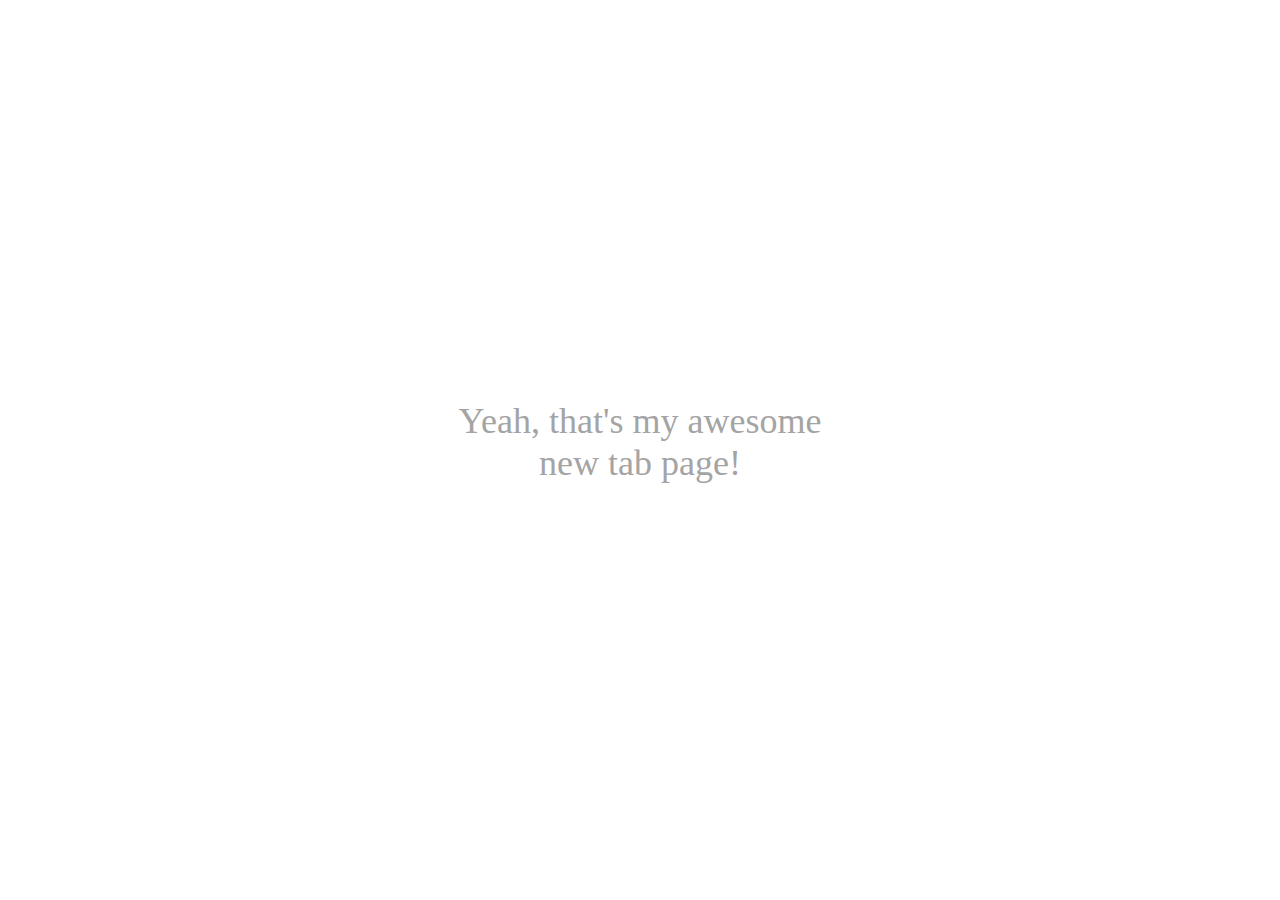
<file: newtab.html>
<html>
	<head>
		<style type="text/css">
			body, html {
				margin: 0;
				padding: 0;
				width: 100%;
				height: 100%;
				font-size: 18px;
				font-family: Georgia;
			}
			h1 {
				position: absolute;
				width: 400px;
				height: 100px;
				color: #A4A4A4;
				font-weight: normal;
				left: 50%;
				top: 50%;
				margin: -50px 0 0 -200px;
				text-align: center;
			}
		</style>
	</head>
	<body>
		<h1>Yeah, that's my awesome new tab page!</h1>
	</body>
</html>
</file>
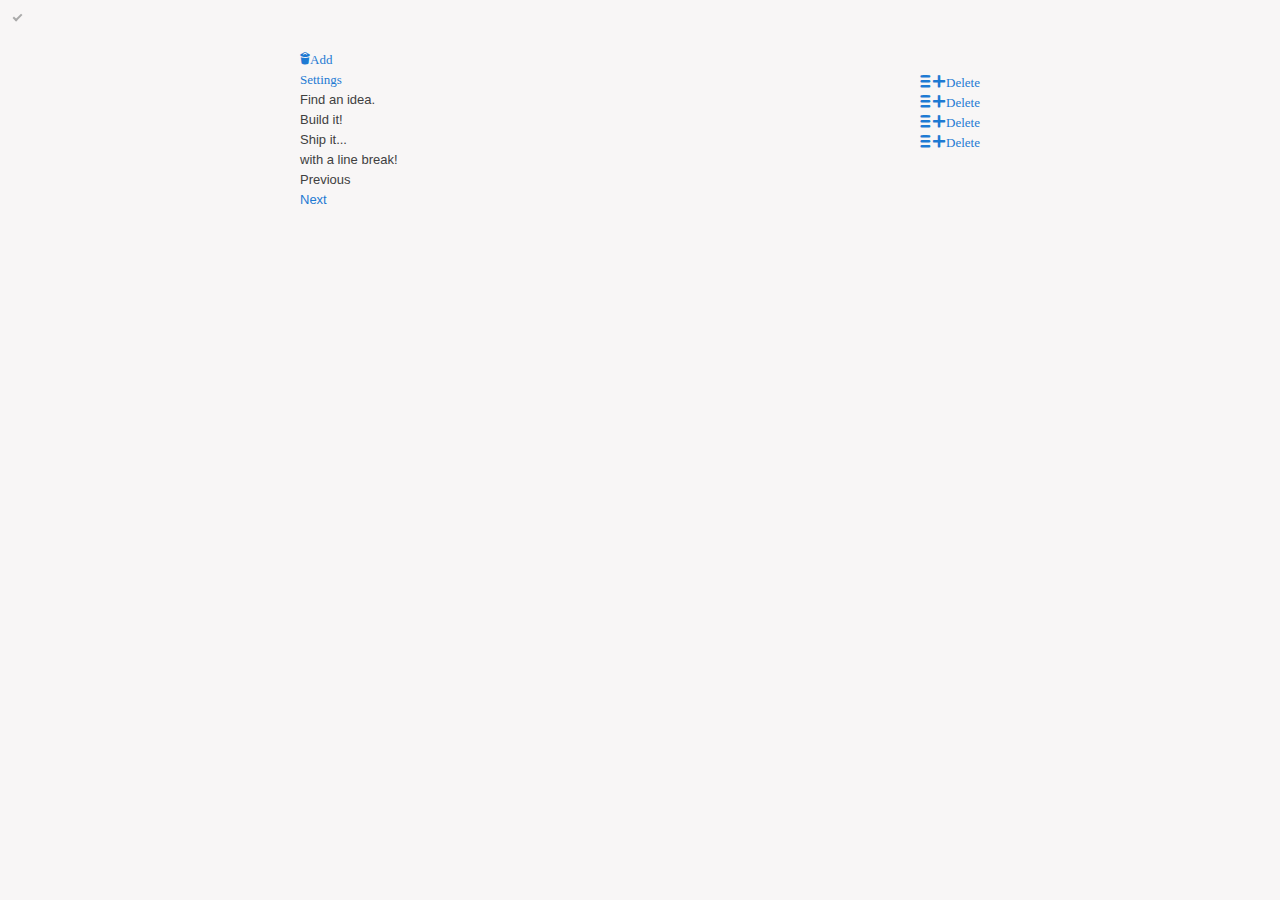
<file: options2.html>
<html>
<head><title>My Test Extension Options</title>
<link rel="stylesheet" type="text/css" href="options2.css">
</head>

<body>
<div class="container">
	<section class="todo">
		<ul class="todo-controls">
			<li><a href="javascript:void(0);" class="icon-add">Add</a></li>
			<li><a href="javascript:void(0);" class="icon-delete">Delete</a></li>
			<li class="right"><a href="javascript:void(0);" class="icon-settings">Settings</a></li>
		</ul>
	
		<ul class="todo-list">
			<li class="done">
				<input type="checkbox" id="find" checked disabled/> 
				<label class="toggle" for="find"></label>
				<a class="icon-delete" href="javascript:void(0);">Delete</a>
				Find an idea.
			</li>
			<li>
				<input type="checkbox" id="build"/> 
				<label class="toggle" for="build"></label>
				<a class="icon-delete" href="javascript:void(0);">Delete</a>
				Build it!
			</li>
			<li>
				<input type="checkbox" id="ship"/> 
				<label class="toggle" for="ship"></label>
				<a class="icon-delete" href="javascript:void(0);">Delete</a>
				Ship it...<br />
				with a line break!
			</li>
		</ul>
		
		<ul class="todo-pagination">
			<li class="previous"><span><i class="icon-previous"></i> Previous</span></li>
			<li class="next"><a href="javascript:void(0);">Next <i class="icon-next"></i></a></li>
		</ul>
	</section>
</div>
</body>
</html>
</file>
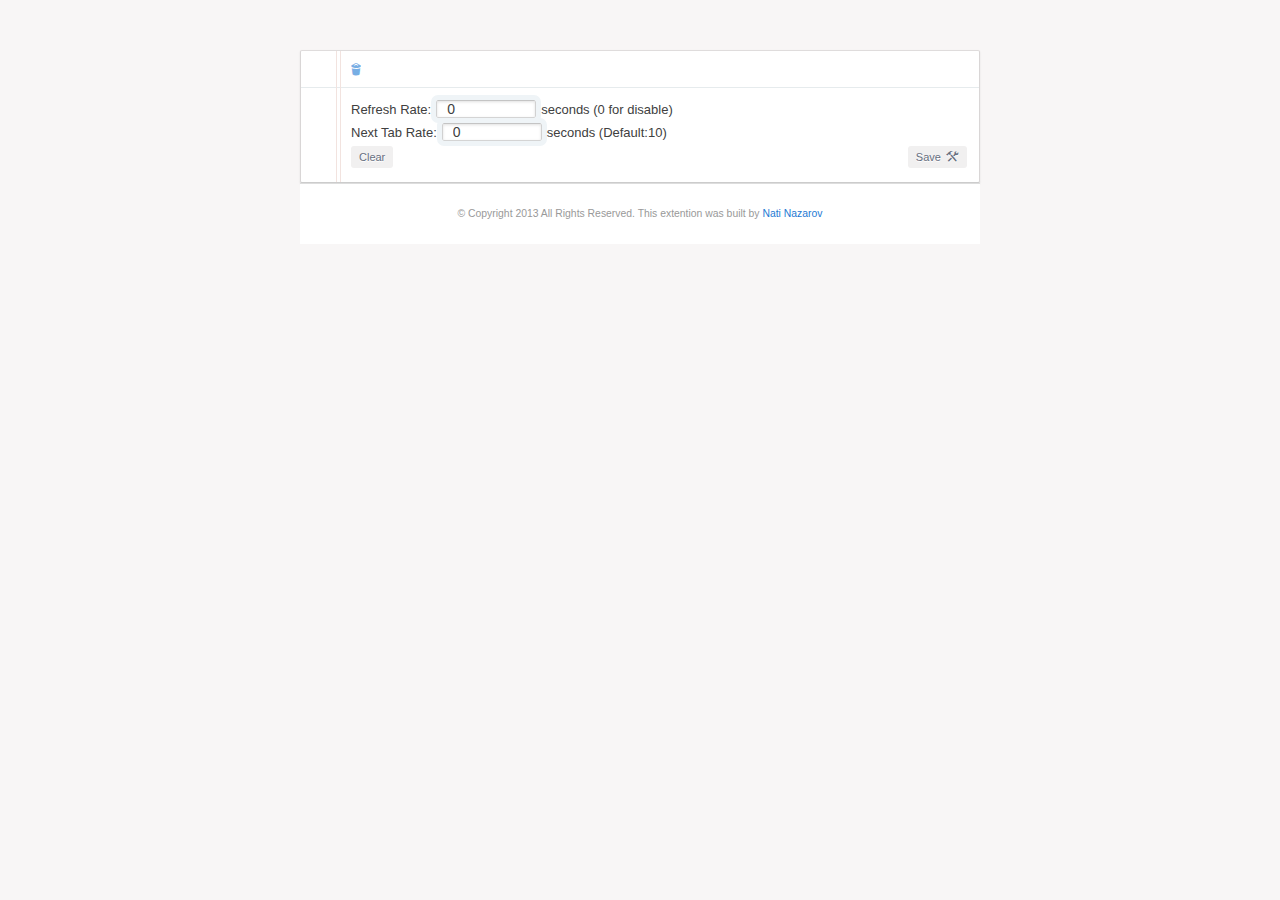
<file: html/options.html>
<html>
<head><title>Tabs-Switcher Extension Options</title>
<link rel="stylesheet" type="text/css" href="../css/options.css">
</head>

<body>
<div class="container">
	<section class="options">
		<ul class="paths-controls">
			<li><a href="#" class="icon-add add-button"></a></li>
		</ul>
	
		<ul class="path-list">
		</ul>
		
		<ul class="paths-footer">
			<li class="refresh">Refresh Rate:<input id="refresh-input" type="number" placeholder="[0-...]" value="0" name="refresh">seconds (0 for disable)</li>
			<li class="refresh">Next Tab Rate:<input type="number" placeholder="[1-...]" value="0" name="nextTab">seconds (Default:10)</li>
			<li class="clear"><a id="clear-button" href="#">Clear<i class="icon-clear"></i></a></li>
			<li class="save"><a id="save-button" href="#" >Save <i class="icon-save"></i></a></li>
		</ul>
	</section>
	<section class="add-container">
		<div class="background"></div>
		<div class="add-form">
			<div class="path-header">
				<a href="#" class="icon-close close-button right"></a>
				<h1>Add Path</h1> 
			</div>
			<p><input type="text" name="Name" value="" placeholder="Name"></p>
			<p><input type="url" name="path" value="" placeholder="Path"></p>
			<p class="submit"><input type="submit" name="commit" value="Add"></p>
		</div>
	</section>
	<div id="footer">
		&copy; Copyright 2013 All Rights Reserved. This extention was built by <a href="http://lnkd.in/dHcD9Ks">Nati Nazarov</a>
	</div>
</div>
</body>
<script src="../libs/jquery-2.0.3.min.js"></script>
<script src="../js/options.js"></script>
</html>
</file>
<file: options2.css>
/* http://meyerweb.com/eric/tools/css/reset/ 
   v2.0 | 20110126
   License: none (public domain)
 */

html, body, div, span, applet, object, iframe, h1, h2, h3, h4, h5, h6, p, blockquote, pre, a, abbr, acronym, address, big, cite, code, del, dfn, em, img, ins, kbd, q, s, samp, small, strike, strong, sub, sup, tt, var, b, u, i, center, dl, dt, dd, ol, ul, li, fieldset, form, label, legend, table, caption, tbody, tfoot, thead, tr, th, td, article, aside, canvas, details, embed, figure, figcaption, footer, header, hgroup, menu, nav, output, ruby, section, summary, time, mark, audio, video {
    margin: 0;
    padding: 0;
    border: 0;
    font-size: 100%;
    font: inherit;
    vertical-align: baseline;
}

article, aside, details, figcaption, figure, footer, header, hgroup, menu, nav, section { display: block }

body { line-height: 1 }

ol, ul { list-style: none }

blockquote, q { quotes: none }

blockquote:before, blockquote:after, q:before, q:after {
    content: '';
    content: none;
}

table {
    border-collapse: collapse;
    border-spacing: 0;
}

/* ========================================================
   Page
   =====================================================
   ================================================== */

body {
    background: #f8f6f6;
    color: #404040;
    font-family: 'Lucida Grande', Verdana, sans-serif;
    font-size: 13px;
    font-weight: normal;
    line-height: 20px;
}

a {
    color: #1e7ad3;
    text-decoration: none;
}

a:hover { text-decoration: underline }

.container {
    margin: 50px auto;
    width: 680px;
}

/* ========================================================
   Icons
   =====================================================
   ================================================== */

@font-face {
  font-family: 'icomoon';
  src:url('fonts/icomoon.woff') format('woff');
  font-weight: normal;
  font-style: normal;
}

[class^="icon-"], [class*=" icon-"] {
  font-family: 'icomoon';
  speak: none;
  font-style: normal;
  font-weight: normal;
  font-variant: normal;
  text-transform: none;
  line-height: 1;

  /* Better Font Rendering =========== */
  -webkit-font-smoothing: antialiased;
}

.icon-add:before { content: "\e601"; }

.icon-save:before { content: "\e602"; }

.icon-close{
  margin-right: -4px;
  margin-top: -4px;
}
.icon-close:hover{
  text-decoration: none;
}
.icon-close:before { content: "\e603"; }

.icon-delete { 
  float: right;
  margin-top: 5px;
 }
 .icon-delete:before{ content: "\e600"; }
/* ========================================================
   Paths List
   =====================================================
   ================================================== */

.options {
    position: relative;
    margin: 0 auto;
    padding: 12px 0;
    background: #fff;
    border: 1px solid;
    border-color: #dfdcdc #d9d6d6 #ccc;
    border-radius: 2px;
    -webkit-box-shadow: 0 1px 2px rgba(0, 0, 0, 0.1);
    box-shadow: 0 1px 2px rgba(0, 0, 0, 0.1);
}

.options:before, .options:after {
    content: '';
    position: absolute;
    z-index: -1;
    height: 4px;
    background: #fff;
    border: 1px solid #ccc;
    border-radius: 2px;
}

.options:after {
    left: 0;
    right: 0;
    bottom: -3px;
    -webkit-box-shadow: 0 1px 2px rgba(0, 0, 0, 0.1);
    box-shadow: 0 1px 2px rgba(0, 0, 0, 0.1);
}

.options:before {
    left: 2px;
    right: 2px;
    bottom: -5px;
    border-color: #c4c4c4;
    -webkit-box-shadow: 0 1px 2px rgba(0, 0, 0, 0.15);
    box-shadow: 0 1px 2px rgba(0, 0, 0, 0.15);
}

.path-list { border-top: 1px solid #e6ebed }

.path-list:before {
    content: '';
    width: 3px;
    z-index: 2;
    border: 1px solid #f2e3df;
    border-width: 0 1px;
    position: absolute;
    top: 0px;
    bottom: 0px;
    left: 35px;
}

.path-list li {
    position: relative;
    padding: 7px 15px 7px 50px;
    line-height: 21px;
    font-size: 12px;
    color: #8b8f97;
    border-bottom: 1px solid #e6ebed;
}

input[type=checkbox] {
  display: none;
}

input[type=checkbox]:checked + .toggle:after{
  opacity: 1;
}

.path-list .toggle {
  display: block;
  height: 35px;
  width: 35px;
  position: absolute;
  top: 0px;
  bottom: 0px;
  left: 0px;
  text-indent: 100%;
  overflow: hidden;
  cursor: pointer;
}

.toggle:after {
  content: '';
  position: absolute;
  position: absolute;
  width: 7px;
  height: 3px;
  background: transparent;
  top: 14px;
  left: 13px;
  border: 2px solid #aaa;
  border-top: none;
  border-right: none;

  -webkit-transform: rotate(-45deg);
  transform: rotate(-45deg);
  opacity: 0;
}

.path-list .toggle:before {
    content: '';
    width: 15px;
    height: 15px;
    background: #faf9f9;
    border: 1px solid #6bb3ca;
    border-radius: 2px;
    position: absolute;
    top: 9px;
    left: 9px;
    -webkit-box-shadow: 0 1px 1px #dfecf4;
    box-shadow: 0 1px 1px #dfecf4;
}

.path-list .toggle:hover:before {
    -webkit-box-shadow: 0 0 3px #6bb3ca;
    box-shadow: 0 0 3px #6bb3ca;
}

.path-list .done .toggle:before, .path-list .toggle:active:before {
    border-color: #c0c0c0 #ccc #d8d8d8;
    -webkit-box-shadow: inset 0 1px rgba(0, 0, 0, 0.05), inset 0 5px 5px rgba(0, 0, 0, 0.05);
    box-shadow: inset 0 1px rgba(0, 0, 0, 0.05), inset 0 5px 5px rgba(0, 0, 0, 0.05);
}
.paths-controls {
    margin: 0 15px 12px 50px;
    height: 12px;
}

.paths-controls li { float: left }

.paths-controls li + li { margin-left: 10px }

.paths-controls .right { float: right }

.paths-controls a {
    display: block;
    margin: 0;
    opacity: .6;
}

.paths-controls a:hover { opacity: 1 }

.paths-footer {
    margin: 12px 12px 0 50px;
    height: 22px;
}

.paths-footer li { float: left }

.paths-footer .refresh { margin-top: -5px; }

.paths-footer .save { float: right }

.paths-footer .save i { margin: 0 0 0 2px }

.paths-footer a, .paths-footer span {
    display: block;
    line-height: 22px;
    font-size: 11px;
    color: #676f7f;
}

.paths-footer a {
    padding: 0 8px;
    text-shadow: 0 1px #fff;
    background: #f1f0f0;
    border-radius: 3px;
}

.paths-footer a:hover {
    background: #e9e9e9;
    text-decoration: none;
}

.paths-footer span {
    padding: 0 4px;
    opacity: .3;
}

/* ========================================================
   Add Form
   =====================================================
   ===================================================== */

.add-container {
  margin: 80px auto;
  width: 640px;
  position: absolute;
  top: 0;
  display: none;
}

.add-container .background{
  background-color: #000000;
  height: 100%;
  left: 0;
  opacity: 0.8;
  position: fixed;
  top: 0;
  width: 100%;
  z-index: 2;
}

.add-form {
  z-index: 3;
  position: relative;
  margin: 0 auto;
  padding: 20px 20px 20px;
  /*width: 310px;*/
  width: 100%
  background: white;
  border-radius: 3px;
  -webkit-box-shadow: 0 0 200px rgba(255, 255, 255, 0.5), 0 1px 2px rgba(0, 0, 0, 0.3);
  box-shadow: 0 0 200px rgba(255, 255, 255, 0.5), 0 1px 2px rgba(0, 0, 0, 0.3);
}

/*form[method=post]{
  width: 100%;
}*/

.add-form .right{ float: right; }

.add-form:before {
  content: '';
  position: absolute;
  top: -8px;
  right: -8px;
  bottom: -8px;
  left: -8px;
  z-index: -1;
  background: rgba(0, 0, 0, 0.08);
  border-radius: 4px;
}
.add-form .path-header {
  margin: -20px -20px 21px;
  line-height: 40px;
  font-size: 15px;
  font-weight: bold;
  color: #555;
  text-align: center;
  text-shadow: 0 1px white;
  background: #f3f3f3;
  border-bottom: 1px solid #cfcfcf;
  border-radius: 3px 3px 0 0;
  background-image: -webkit-linear-gradient(top, whiteffd, #eef2f5);
  background-image: -moz-linear-gradient(top, whiteffd, #eef2f5);
  background-image: -o-linear-gradient(top, whiteffd, #eef2f5);
  background-image: linear-gradient(to bottom, whiteffd, #eef2f5);
  -webkit-box-shadow: 0 1px whitesmoke;
  box-shadow: 0 1px whitesmoke;
}
.add-form p {
  margin: 20px 0 0;
  
}
.add-form p:not(.submit){
  display: flex;
}
.add-form p:first-child {
  margin-top: 0;
}
.add-form input[type=text], .add-form input[type=url] {
  /*width: 278px;*/
  width: 100%;
}
.add-form p.remember_me {
  float: left;
  line-height: 31px;
}
.add-form p.remember_me label {
  font-size: 12px;
  color: #777;
  cursor: pointer;
}
.add-form p.remember_me input {
  position: relative;
  bottom: 1px;
  margin-right: 4px;
  vertical-align: middle;
}
.add-form p.submit {
  text-align: right;
}

::-webkit-input-placeholder {
  color: #ccc;
  font-size: 13px;
}

input {
  font-family: 'Lucida Grande', Tahoma, Verdana, sans-serif;
  font-size: 14px;
}

input[type=text], input[type=url], input[type=number] {
  margin: 5px;
  padding: 0 10px;
  width: 200px;
  height: 34px;
  color: #404040;
  background: white;
  border: 1px solid;
  border-color: #c4c4c4 #d1d1d1 #d4d4d4;
  border-radius: 2px;
  outline: 5px solid #eff4f7;
  -webkit-box-shadow: inset 0 1px 3px rgba(0, 0, 0, 0.12);
  box-shadow: inset 0 1px 3px rgba(0, 0, 0, 0.12);
}
input[type=number]{
  height: auto;
  width: 100px;
}
input[type=text]:focus, input[type=url]:focus {
  border-color: #7dc9e2;
  outline-color: #dceefc;
  outline-offset: 0;
}

input[type=submit] {
  padding: 0 18px;
  height: 29px;
  font-size: 12px;
  font-weight: bold;
  color: #527881;
  text-shadow: 0 1px #e3f1f1;
  background: #cde5ef;
  border: 1px solid;
  border-color: #b4ccce #b3c0c8 #9eb9c2;
  border-radius: 16px;
  outline: 0;
  -webkit-box-sizing: content-box;
  box-sizing: content-box;
  background-image: -webkit-linear-gradient(top, #edf5f8, #cde5ef);
  background-image: -moz-linear-gradient(top, #edf5f8, #cde5ef);
  background-image: -o-linear-gradient(top, #edf5f8, #cde5ef);
  background-image: linear-gradient(to bottom, #edf5f8, #cde5ef);
  -webkit-box-shadow: inset 0 1px white, 0 1px 2px rgba(0, 0, 0, 0.15);
  box-shadow: inset 0 1px white, 0 1px 2px rgba(0, 0, 0, 0.15);
}
input[type=submit]:active {
  background: #cde5ef;
  border-color: #9eb9c2 #b3c0c8 #b4ccce;
  -webkit-box-shadow: inset 0 0 3px rgba(0, 0, 0, 0.2);
  box-shadow: inset 0 0 3px rgba(0, 0, 0, 0.2);
}


#footer {
    background: none repeat scroll 0 0 #FFFFFF;
    border-top: 1px solid #DDDDDD;
    color: #999999;
    font-size: 0.8em;
    left: 0;
    margin: 0;
    padding: 20px;
    position: relative;
    text-align: center;
    text-shadow: 0 1px 1px #FFFFFF;
    top: 0;
}
</file>
<file: css/options.css>
/* http://meyerweb.com/eric/tools/css/reset/ 
   v2.0 | 20110126
   License: none (public domain)
 */

html, body, div, span, applet, object, iframe, h1, h2, h3, h4, h5, h6, p, blockquote, pre, a, abbr, acronym, address, big, cite, code, del, dfn, em, img, ins, kbd, q, s, samp, small, strike, strong, sub, sup, tt, var, b, u, i, center, dl, dt, dd, ol, ul, li, fieldset, form, label, legend, table, caption, tbody, tfoot, thead, tr, th, td, article, aside, canvas, details, embed, figure, figcaption, footer, header, hgroup, menu, nav, output, ruby, section, summary, time, mark, audio, video {
    margin: 0;
    padding: 0;
    border: 0;
    font-size: 100%;
    font: inherit;
    vertical-align: baseline;
}

article, aside, details, figcaption, figure, footer, header, hgroup, menu, nav, section { display: block }

body { line-height: 1 }

ol, ul { list-style: none }

blockquote, q { quotes: none }

blockquote:before, blockquote:after, q:before, q:after {
    content: '';
    content: none;
}

table {
    border-collapse: collapse;
    border-spacing: 0;
}

/* ========================================================
   Page
   =====================================================
   ================================================== */

body {
    background: #f8f6f6;
    color: #404040;
    font-family: 'Lucida Grande', Verdana, sans-serif;
    font-size: 13px;
    font-weight: normal;
    line-height: 20px;
}

a {
    color: #1e7ad3;
    text-decoration: none;
}

a:hover { text-decoration: underline }

.container {
    margin: 50px auto;
    width: 680px;
}

/* ========================================================
   Icons
   =====================================================
   ================================================== */

@font-face {
  font-family: 'icomoon';
  src:url('../fonts/icomoon.woff') format('woff');
  font-weight: normal;
  font-style: normal;
}

[class^="icon-"], [class*=" icon-"] {
  font-family: 'icomoon';
  speak: none;
  font-style: normal;
  font-weight: normal;
  font-variant: normal;
  text-transform: none;
  line-height: 1;

  /* Better Font Rendering =========== */
  -webkit-font-smoothing: antialiased;
}

.icon-add:before { content: "\e601"; }

.icon-save:before { content: "\e602"; }

.icon-close{
  margin-right: -4px;
  margin-top: -4px;
}
.icon-close:hover{
  text-decoration: none;
}
.icon-close:before { content: "\e603"; }

.icon-delete { 
  float: right;
  margin-top: 5px;
 }
 .icon-delete:before{ content: "\e600"; }
/* ========================================================
   Paths List
   =====================================================
   ================================================== */

.options {
    position: relative;
    margin: 0 auto;
    padding: 12px 0;
    background: #fff;
    border: 1px solid;
    border-color: #dfdcdc #d9d6d6 #ccc;
    border-radius: 2px;
    -webkit-box-shadow: 0 1px 2px rgba(0, 0, 0, 0.1);
    box-shadow: 0 1px 2px rgba(0, 0, 0, 0.1);
}

.options:before, .options:after {
    content: '';
    position: absolute;
    z-index: -1;
    height: 4px;
    background: #fff;
    border: 1px solid #ccc;
    border-radius: 2px;
}

.options:after {
    left: 0;
    right: 0;
    bottom: -3px;
    -webkit-box-shadow: 0 1px 2px rgba(0, 0, 0, 0.1);
    box-shadow: 0 1px 2px rgba(0, 0, 0, 0.1);
}

.options:before {
    left: 2px;
    right: 2px;
    bottom: -5px;
    border-color: #c4c4c4;
    -webkit-box-shadow: 0 1px 2px rgba(0, 0, 0, 0.15);
    box-shadow: 0 1px 2px rgba(0, 0, 0, 0.15);
}

.path-list { border-top: 1px solid #e6ebed }

.path-list:before {
    content: '';
    width: 3px;
    z-index: 2;
    border: 1px solid #f2e3df;
    border-width: 0 1px;
    position: absolute;
    top: 0px;
    bottom: 0px;
    left: 35px;
}

.path-list li {
    position: relative;
    padding: 7px 15px 7px 50px;
    line-height: 21px;
    font-size: 12px;
    color: #8b8f97;
    border-bottom: 1px solid #e6ebed;
}

input[type=checkbox] {
  display: none;
}

input[type=checkbox]:checked + .toggle:after{
  opacity: 1;
}

.path-list .toggle {
  display: block;
  height: 35px;
  width: 35px;
  position: absolute;
  top: 0px;
  bottom: 0px;
  left: 0px;
  text-indent: 100%;
  overflow: hidden;
  cursor: pointer;
}

.toggle:after {
  content: '';
  position: absolute;
  position: absolute;
  width: 7px;
  height: 3px;
  background: transparent;
  top: 14px;
  left: 13px;
  border: 2px solid #aaa;
  border-top: none;
  border-right: none;

  -webkit-transform: rotate(-45deg);
  transform: rotate(-45deg);
  opacity: 0;
}

.path-list .toggle:before {
    content: '';
    width: 15px;
    height: 15px;
    background: #faf9f9;
    border: 1px solid #6bb3ca;
    border-radius: 2px;
    position: absolute;
    top: 9px;
    left: 9px;
    -webkit-box-shadow: 0 1px 1px #dfecf4;
    box-shadow: 0 1px 1px #dfecf4;
}

.path-list .toggle:hover:before {
    -webkit-box-shadow: 0 0 3px #6bb3ca;
    box-shadow: 0 0 3px #6bb3ca;
}

.path-list .done .toggle:before, .path-list .toggle:active:before {
    border-color: #c0c0c0 #ccc #d8d8d8;
    -webkit-box-shadow: inset 0 1px rgba(0, 0, 0, 0.05), inset 0 5px 5px rgba(0, 0, 0, 0.05);
    box-shadow: inset 0 1px rgba(0, 0, 0, 0.05), inset 0 5px 5px rgba(0, 0, 0, 0.05);
}
.paths-controls {
    margin: 0 15px 12px 50px;
    height: 12px;
}

.paths-controls li { float: left }

.paths-controls li + li { margin-left: 10px }

.paths-controls .right { float: right }

.paths-controls a {
    display: block;
    margin: 0;
    opacity: .6;
}

.paths-controls a:hover { opacity: 1 }

.paths-footer {
    margin: 12px 12px 0 50px;
    height: 75px;
}

/*.paths-footer li { float: left }*/

.paths-footer .refresh { margin-top: -5px; }

.paths-footer .save { float: right }
.paths-footer .clear { float: left; }
.paths-footer .save i { margin: 0 0 0 2px }

.paths-footer a, .paths-footer span {
    display: block;
    line-height: 22px;
    font-size: 11px;
    color: #676f7f;
}

.paths-footer a {
    padding: 0 8px;
    text-shadow: 0 1px #fff;
    background: #f1f0f0;
    border-radius: 3px;
}

.paths-footer a:hover {
    background: #e9e9e9;
    text-decoration: none;
}
.paths-footer a:active {
    background: #cde5ef;
    border-color: #9eb9c2 #b3c0c8 #b4ccce;
    -webkit-box-shadow: inset 0 0 3px rgba(0, 0, 0, 0.2);
    box-shadow: inset 0 0 3px rgba(0, 0, 0, 0.2);
}
.paths-footer span {
    padding: 0 4px;
    opacity: .3;
}

/* ========================================================
   Add Form
   =====================================================
   ===================================================== */

.add-container {
  margin: 80px auto;
  width: 640px;
  position: absolute;
  top: 0;
  display: none;
}

.add-container .background{
  background-color: #000000;
  height: 100%;
  left: 0;
  opacity: 0.8;
  position: fixed;
  top: 0;
  width: 100%;
  z-index: 2;
}

.add-form {
  z-index: 3;
  position: relative;
  margin: 0 auto;
  padding: 20px 20px 20px;
  /*width: 310px;*/
  width: 100%
  background: white;
  border-radius: 3px;
  -webkit-box-shadow: 0 0 200px rgba(255, 255, 255, 0.5), 0 1px 2px rgba(0, 0, 0, 0.3);
  box-shadow: 0 0 200px rgba(255, 255, 255, 0.5), 0 1px 2px rgba(0, 0, 0, 0.3);
}

/*form[method=post]{
  width: 100%;
}*/

.add-form .right{ float: right; }

.add-form:before {
  content: '';
  position: absolute;
  top: -8px;
  right: -8px;
  bottom: -8px;
  left: -8px;
  z-index: -1;
  background: rgba(0, 0, 0, 0.08);
  border-radius: 4px;
}
.add-form .path-header {
  margin: -20px -20px 21px;
  line-height: 40px;
  font-size: 15px;
  font-weight: bold;
  color: #555;
  text-align: center;
  text-shadow: 0 1px white;
  background: #f3f3f3;
  border-bottom: 1px solid #cfcfcf;
  border-radius: 3px 3px 0 0;
  background-image: -webkit-linear-gradient(top, whiteffd, #eef2f5);
  background-image: -moz-linear-gradient(top, whiteffd, #eef2f5);
  background-image: -o-linear-gradient(top, whiteffd, #eef2f5);
  background-image: linear-gradient(to bottom, whiteffd, #eef2f5);
  -webkit-box-shadow: 0 1px whitesmoke;
  box-shadow: 0 1px whitesmoke;
}
.add-form p {
  margin: 20px 0 0;
  
}
.add-form p:not(.submit){
  display: flex;
}
.add-form p:first-child {
  margin-top: 0;
}
.add-form input[type=text], .add-form input[type=url] {
  /*width: 278px;*/
  width: 100%;
}
.add-form p.remember_me {
  float: left;
  line-height: 31px;
}
.add-form p.remember_me label {
  font-size: 12px;
  color: #777;
  cursor: pointer;
}
.add-form p.remember_me input {
  position: relative;
  bottom: 1px;
  margin-right: 4px;
  vertical-align: middle;
}
.add-form p.submit {
  text-align: right;
}

::-webkit-input-placeholder {
  color: #ccc;
  font-size: 13px;
}

input {
  font-family: 'Lucida Grande', Tahoma, Verdana, sans-serif;
  font-size: 14px;
}

input[type=text], input[type=url], input[type=number] {
  margin: 5px;
  padding: 0 10px;
  width: 200px;
  height: 34px;
  color: #404040;
  background: white;
  border: 1px solid;
  border-color: #c4c4c4 #d1d1d1 #d4d4d4;
  border-radius: 2px;
  outline: 5px solid #eff4f7;
  -webkit-box-shadow: inset 0 1px 3px rgba(0, 0, 0, 0.12);
  box-shadow: inset 0 1px 3px rgba(0, 0, 0, 0.12);
}
input[type=number]{
  height: auto;
  width: 100px;
}
input[type=text]:focus, input[type=url]:focus {
  border-color: #7dc9e2;
  outline-color: #dceefc;
  outline-offset: 0;
}

input[type=submit] {
  padding: 0 18px;
  height: 29px;
  font-size: 12px;
  font-weight: bold;
  color: #527881;
  text-shadow: 0 1px #e3f1f1;
  background: #cde5ef;
  border: 1px solid;
  border-color: #b4ccce #b3c0c8 #9eb9c2;
  border-radius: 16px;
  outline: 0;
  -webkit-box-sizing: content-box;
  box-sizing: content-box;
  background-image: -webkit-linear-gradient(top, #edf5f8, #cde5ef);
  background-image: -moz-linear-gradient(top, #edf5f8, #cde5ef);
  background-image: -o-linear-gradient(top, #edf5f8, #cde5ef);
  background-image: linear-gradient(to bottom, #edf5f8, #cde5ef);
  -webkit-box-shadow: inset 0 1px white, 0 1px 2px rgba(0, 0, 0, 0.15);
  box-shadow: inset 0 1px white, 0 1px 2px rgba(0, 0, 0, 0.15);
}
input[type=submit]:active {
  background: #cde5ef;
  border-color: #9eb9c2 #b3c0c8 #b4ccce;
  -webkit-box-shadow: inset 0 0 3px rgba(0, 0, 0, 0.2);
  box-shadow: inset 0 0 3px rgba(0, 0, 0, 0.2);
}


#footer {
    background: none repeat scroll 0 0 #FFFFFF;
    border-top: 1px solid #DDDDDD;
    color: #999999;
    font-size: 0.8em;
    left: 0;
    margin: 0;
    padding: 20px;
    position: relative;
    text-align: center;
    text-shadow: 0 1px 1px #FFFFFF;
    top: 0;
}
</file>
